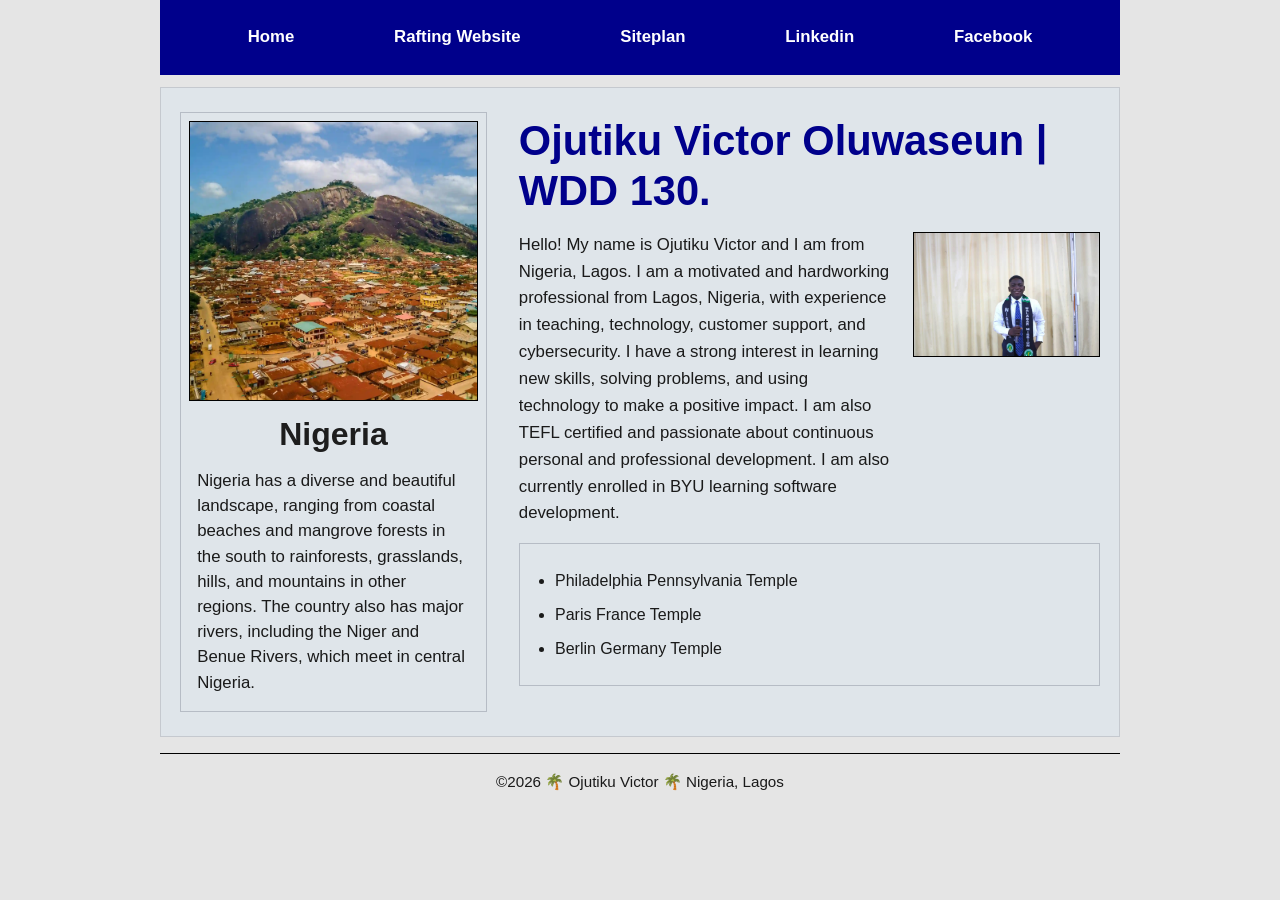
<file: index.html>
<!DOCTYPE html>
<html lang="en-US">

<head>
    <meta charset="UTF-8">
    <meta name="viewport" content="width=device-width, initial-scale=1.0">
    <title>Ojutiku Victor Oluwaseun | WDD 130.</title>
    <meta name="description"
      content="My Name is Victor,i am excited to create a landing page for WDD 130">
    <meta name="author" content="Ojutiku Victor">
    <link rel="stylesheet" href="styles/styles.css">
</head>

<body>
    <header>
        <nav>
            <a href="#">Home</a>
            <a href="https://vickvibes.github.io/wdd130/wwr/about.html">Rafting Website</a>
            <a href="#">Siteplan</a>
            <a href="https://www.linkedin.com/in/victor-ojutiku/">Linkedin</a>
            <a href="https://facebook.com.">Facebook</a>
        </nav>
    </header>

    <div class="page">
        <aside class="left-card">
            <img src="images/nigeria-landscape.webp" alt="Nigeria landscape">
            <p class="location-tag">Nigeria</p>
            <p class="card-text">Nigeria has a diverse and beautiful landscape, ranging from coastal beaches and mangrove forests in the south to rainforests, grasslands, hills, and mountains in other regions. The country also has major rivers, including the Niger and Benue Rivers, which meet in central Nigeria.</p>
        </aside>

        <main class="main-content">
            <h1>Ojutiku Victor Oluwaseun | WDD 130.</h1>

            <div class="intro-row">
                <p>Hello! My name is Ojutiku Victor and I am from Nigeria, Lagos. I am a motivated and hardworking professional from Lagos, Nigeria, with experience in teaching, technology, customer support, and cybersecurity. I have a strong interest in learning new skills, solving problems, and using technology to make a positive impact. I am also TEFL certified and passionate about continuous personal and professional development. I am also currently enrolled in BYU learning software development.</p>
                <img src="images/profile.webp" alt="Hello, my name is Ojutiku Victor">
            </div>

            <ul class="temple-list">
                <li><a href="https://www.churchofjesuschrist.org/temples/details/philadelphia-pennsylvania-temple" target="_blank" rel="noopener">Philadelphia Pennsylvania Temple</a></li>
                <li><a href="https://www.churchofjesuschrist.org/temples/details/paris-france-temple" target="_blank" rel="noopener">Paris France Temple</a></li>
                <li><a href="https://www.churchofjesuschrist.org/temples/details/berlin-germany-temple" target="_blank" rel="noopener">Berlin Germany Temple</a></li>
            </ul>
        </main>
    </div>

    <footer>
        <p>©️2026 🌴 Ojutiku Victor 🌴 Nigeria, Lagos</p>
    </footer>
</body>

</html>
</file>
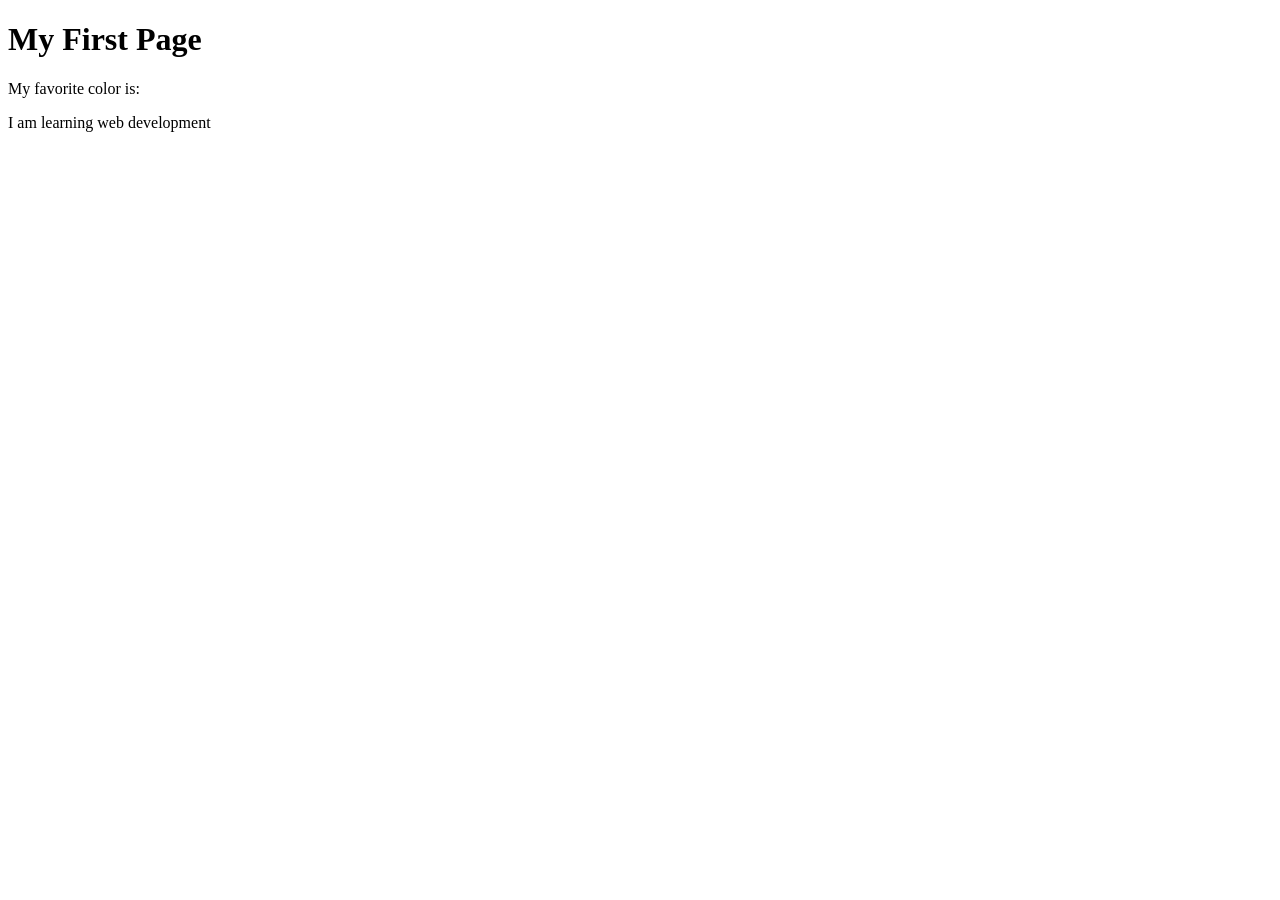
<file: week01/first-page.html>
<!DOCTYPE html>
<html lang="en">

<head>
    <meta charset="UTF-8">
    <meta name="viewport" content="width=device-width, initial-scale=1.0">
    <title>My First Page</title>
</head>

<body>
    <h1>My First Page</h1>
    <p>My favorite color is: </p>
    <p>I am learning web development</p>
</body>

</html>
</file>
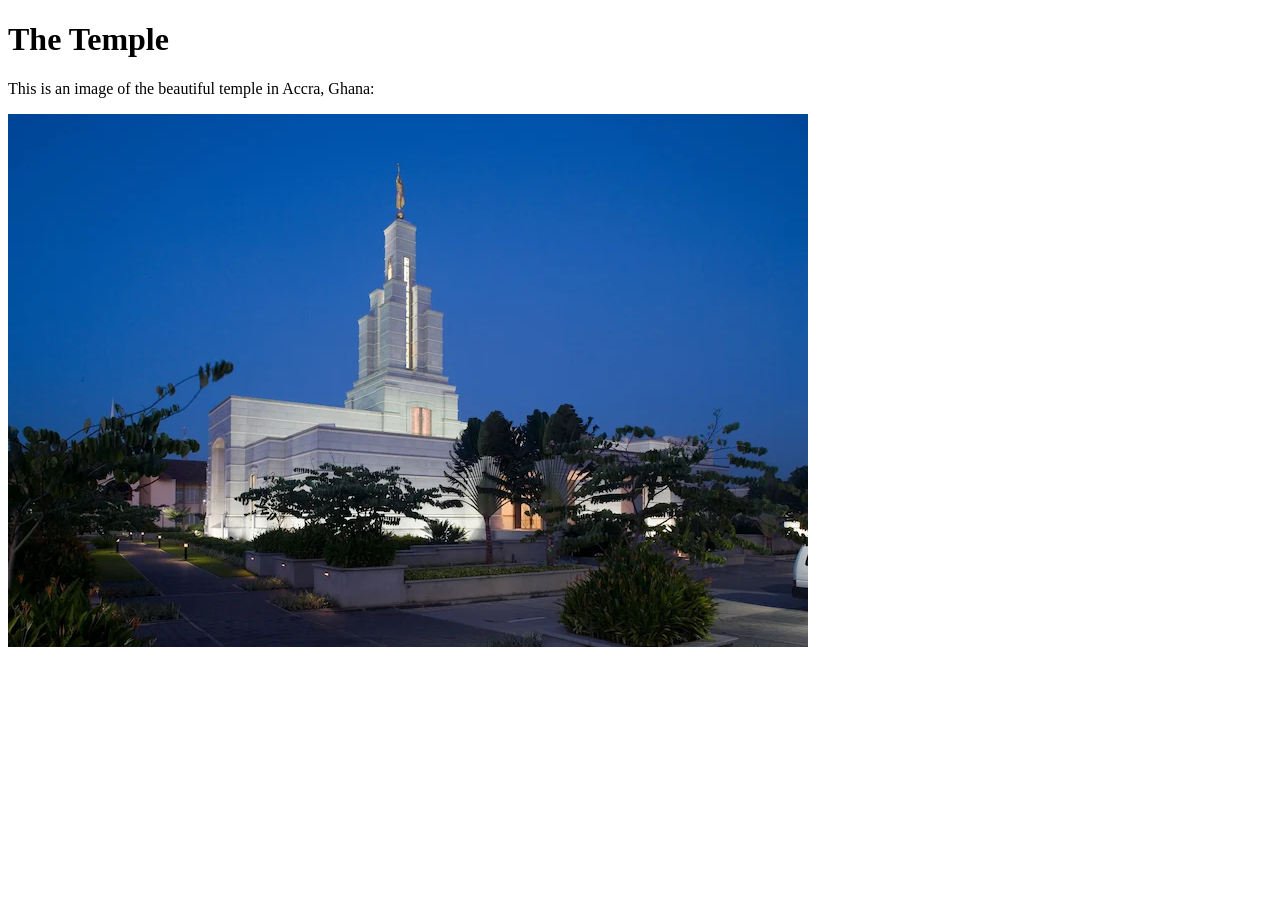
<file: week01/images.html>
<!DOCTYPE html>
<html lang="en">

<head>
    <meta charset="UTF-8">
    <meta name="viewport" content="width=device-width, initial-scale=1.0">
    <title>Temple Image</title>
</head>

<body>
    <h1>The Temple</h1>
    <p>This is an image of the beautiful temple in Accra, Ghana:</p>
    <img src="images/temple-small.webp" alt="The Accra Ghana Temple">

</body>

</html>
</file>
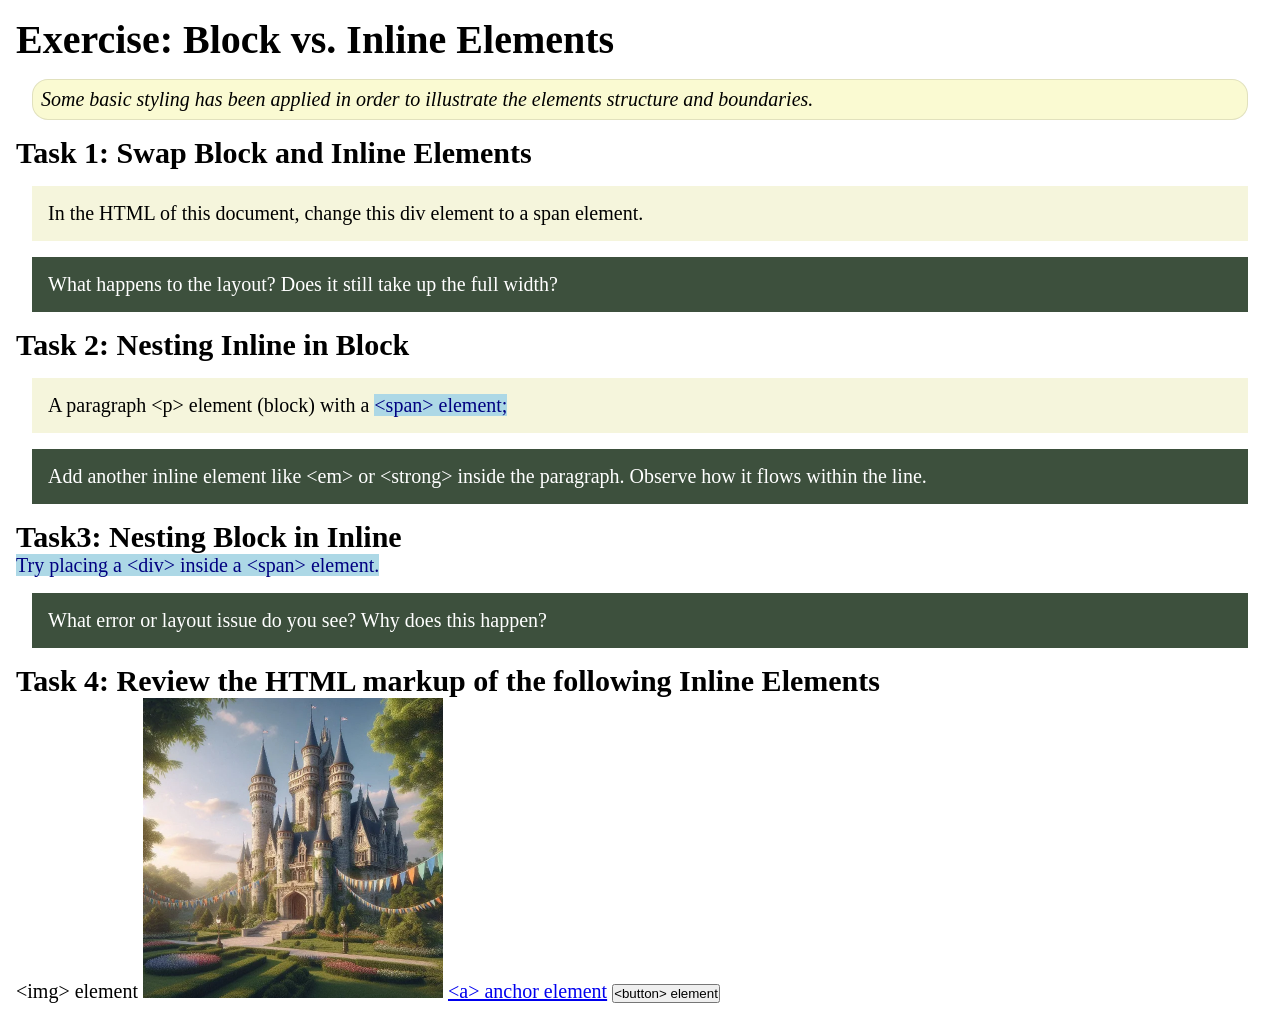
<file: week02/block-vs-inline.html>
<!DOCTYPE html>
<html lang="en">

<head>
    <meta charset="UTF-8">
    <meta name="viewport" content="width=device-width, initial-scale=1.0">
    <title>Exercise: Block vs. Inline Elements</title>
    <link rel="stylesheet" href="styles/block-vs-inline.css">
</head>

<body>
    <main>
        <h1>Exercise: Block vs. Inline Elements</h1>
        <p class="note">Some basic styling has been applied in order to illustrate the elements structure and
            boundaries.</p>

        <h2>Task 1: Swap Block and Inline Elements</h2>
        <div>In the HTML of this document, change this div element to a span element.</div>

        <p class="question">What happens to the layout? Does it still take up the full width?</p>

        <h2>Task 2: Nesting Inline in Block</h2>
        <p>A paragraph &lt;p&gt; element (block) with a <span>&lt;span&gt; element;</span></p>
        <p class="question">Add another inline element like &lt;em&gt; or &lt;strong&gt; inside the paragraph. Observe
            how it flows within the line.</p>

        <h2>Task3: Nesting Block in Inline</h2>
        <span>Try placing a &lt;div&gt; inside a &lt;span&gt; element.</span>
            <p class="question">What error or layout issue do you see? Why does this happen?</p>


            <h2>Task 4: Review the HTML markup of the following Inline Elements</h2>
        &lt;img&gt; element
        <img src="images/castle.webp" alt="placeholder image (images are inline)" width="300" height="300">
        <a href="https://churchofjesuschrist.org">&lt;a&gt; anchor element</a>
        <button type="button">&lt;button&gt; element</button>
    </main>
</body>

</html>
</file>
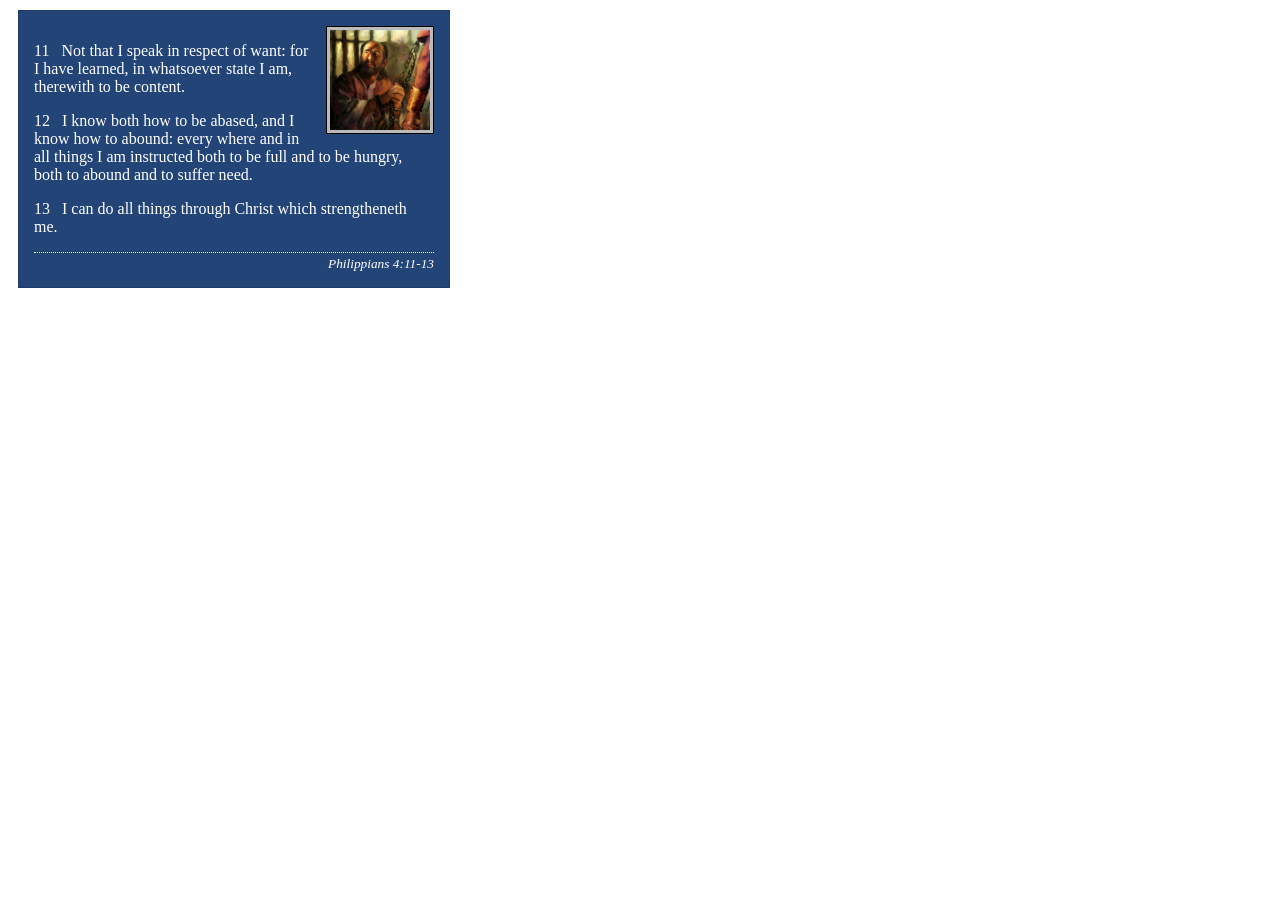
<file: week02/box-model-solution.html>
<!DOCTYPE html>
<html lang="en">
<head>
    <meta charset="UTF-8">
    <meta name="viewport" content="width=device-width, initial-scale=1.0">
    <title>Box Model Activity</title>
    <link rel="stylesheet" href="styles/box-model-solution.css">
</head>
<body>
    <main>
        <div class="callout">
            <img src="images/apostle-paul-imprisoned.webp" alt="Paul the Apostle - Imprisoned in Rome" width="200" height="200">
            <blockquote>
                <p>11 &nbsp; Not that I speak in respect of want: for I have learned, in whatsoever state I am, therewith to be content.</p>
                <p>12 &nbsp; I know both how to be abased, and I know how to abound: every where and in all things I am instructed both to be full and to be hungry, both to abound and to suffer need.</p>
                <p>13 &nbsp; I can do all things through Christ which strengtheneth me.</p>
            </blockquote>
            <cite>Philippians 4:11-13</cite>
        </div>
    </main>
</body>
</html>
</file>
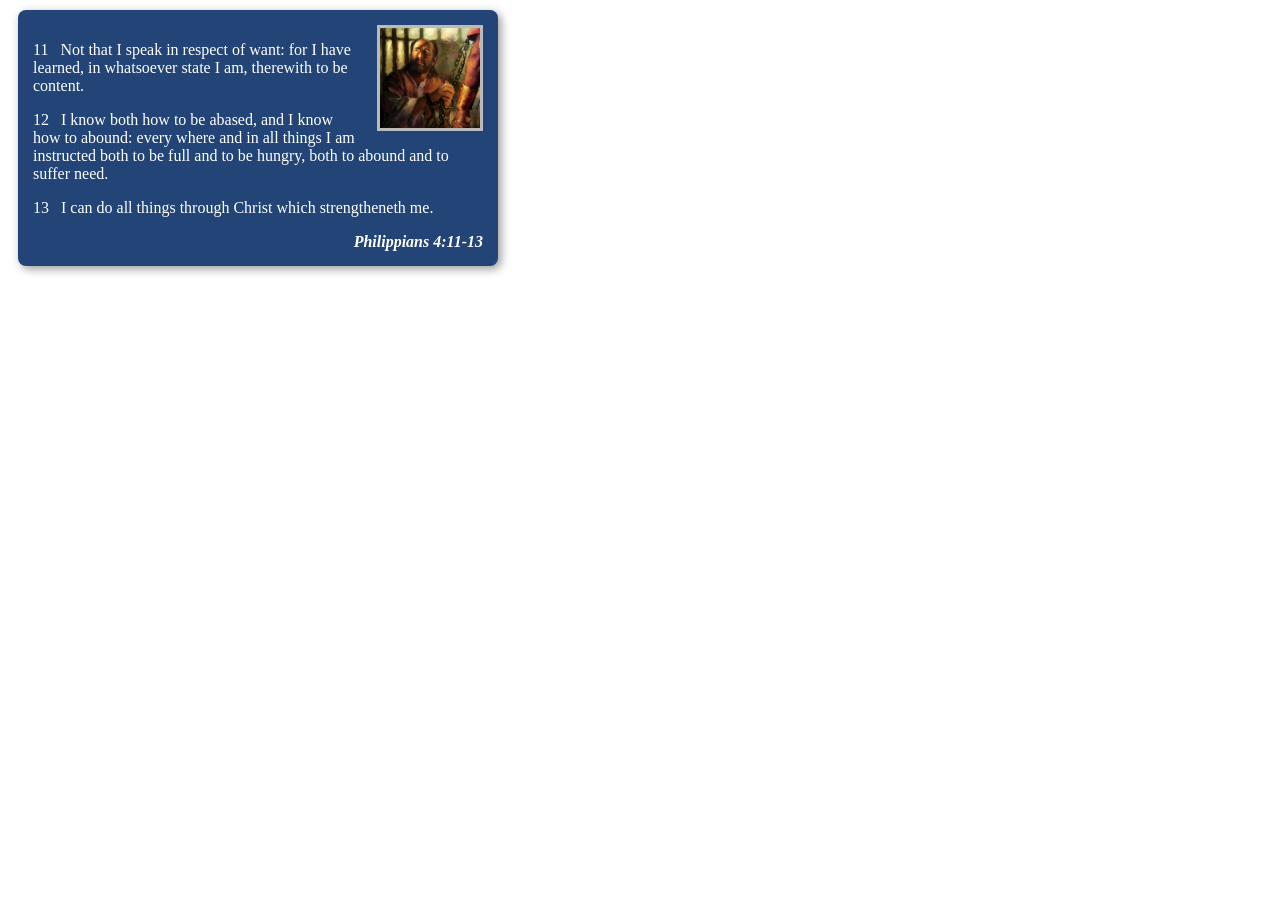
<file: week02/box-model.html>
<!DOCTYPE html>
<html lang="en">

<head>
    <meta charset="UTF-8">
    <meta name="viewport" content="width=device-width, initial-scale=1.0">
    <title>Box Model Activity</title>
    <link rel="stylesheet" href="styles/box-model.css">
</head>

<body>
    <main>
        <div class="callout">
            <img src="images/apostle-paul-imprisoned.webp"
              alt="Paul the Apostle - Imprisoned in Rome" width="200" height="200">
            <blockquote>
                <p>11 &nbsp; Not that I speak in respect of want: for I have learned, in whatsoever
                    state I am, therewith to be content.</p>
                <p>12 &nbsp; I know both how to be abased, and I know how to abound: every where and
                    in all things I am instructed both to be full and to be hungry, both to abound
                    and to suffer need.</p>
                <p>13 &nbsp; I can do all things through Christ which strengtheneth me.</p>
            </blockquote>
            <cite>Philippians 4:11-13</cite>
        </div>
    </main>
</body>

</html>
</file>
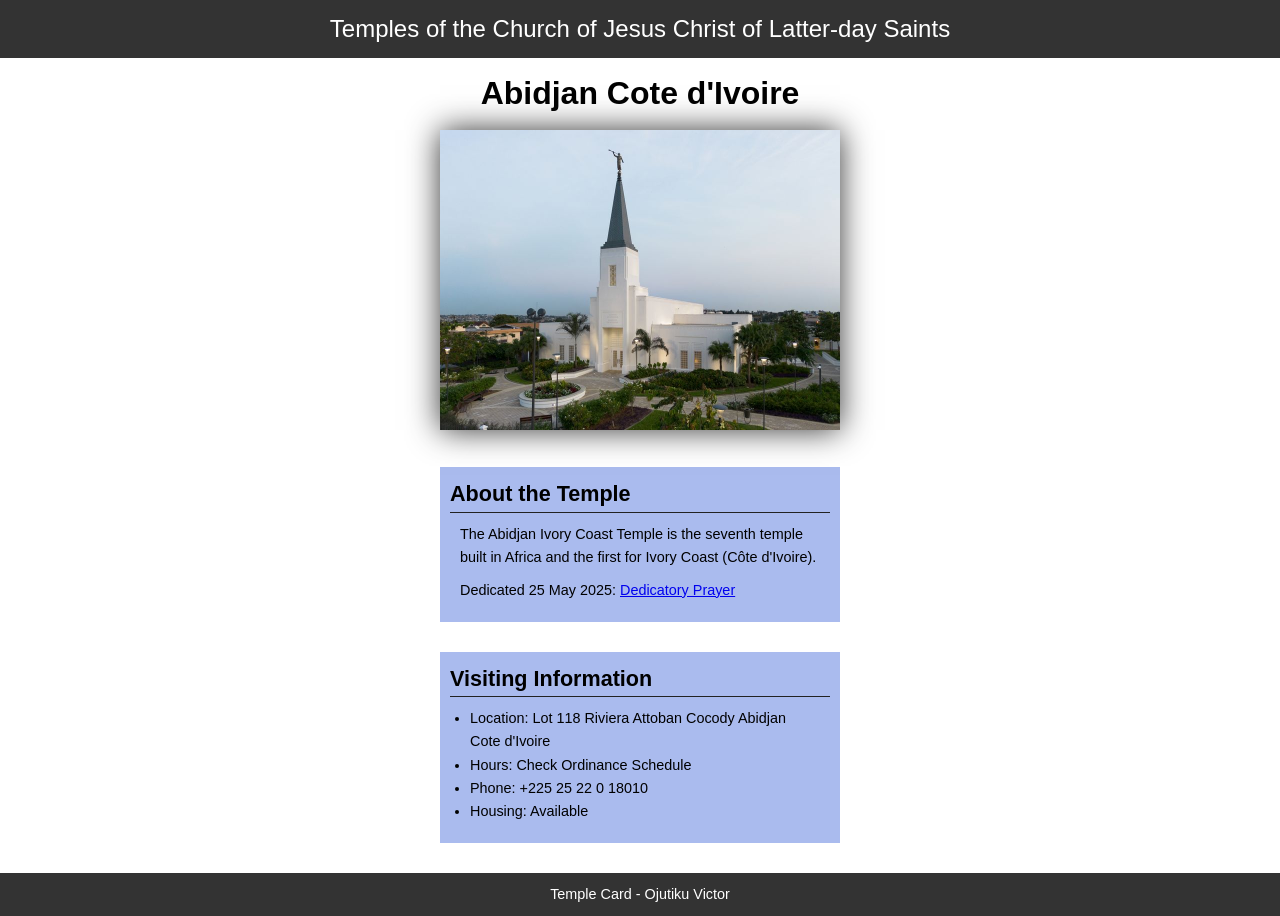
<file: week02/temple.html>
<!DOCTYPE html>
<html lang="en">

<head>
    <meta charset="UTF-8">
    <meta name="viewport" content="width=device-width, initial-scale=1.0">
    <title>Temple Card - Abidjan Cote d'Ivoire</title>
    <link rel="stylesheet" href="styles/temple.css">
</head>

<body>
    <header>
        <p>Temples of the Church of Jesus Christ of Latter-day Saints</p>
    </header>
    <main>
        <h1>Abidjan Cote d'Ivoire</h1>
        <picture>
            <img src="images/abidjan-ivory-coast.jpeg" alt="Abidjan Cote d'Ivoire Temple">
        </picture>
        <section>
            <h2>About the Temple</h2>
            <p>The Abidjan Ivory Coast Temple is the seventh temple built in Africa and the first
                for Ivory Coast (Côte
                d'Ivoire).</p>
            <p>Dedicated 25 May 2025: <a
                  href="https://www.churchofjesuschrist.org/temples/dedicatory-prayer/abidjan-ivory-coast-temple/2025-05-25?lang=eng"
                  target="_blank" rel="noopener noreferrer">Dedicatory Prayer</a></p>
        </section>
        <section>
            <h2>Visiting Information</h2>
            <ul>
                <li>Location: Lot 118 Riviera Attoban Cocody Abidjan Cote d'Ivoire</li>
                <li>Hours: Check Ordinance Schedule</li>
                <li>Phone: +225 25 22 0 18010</li>
                <li>Housing: Available</li>
            </ul>
        </section>
    </main>
    <footer>
        <p>Temple Card - Ojutiku Victor</p>
    </footer>
</body>

</html>
</file>
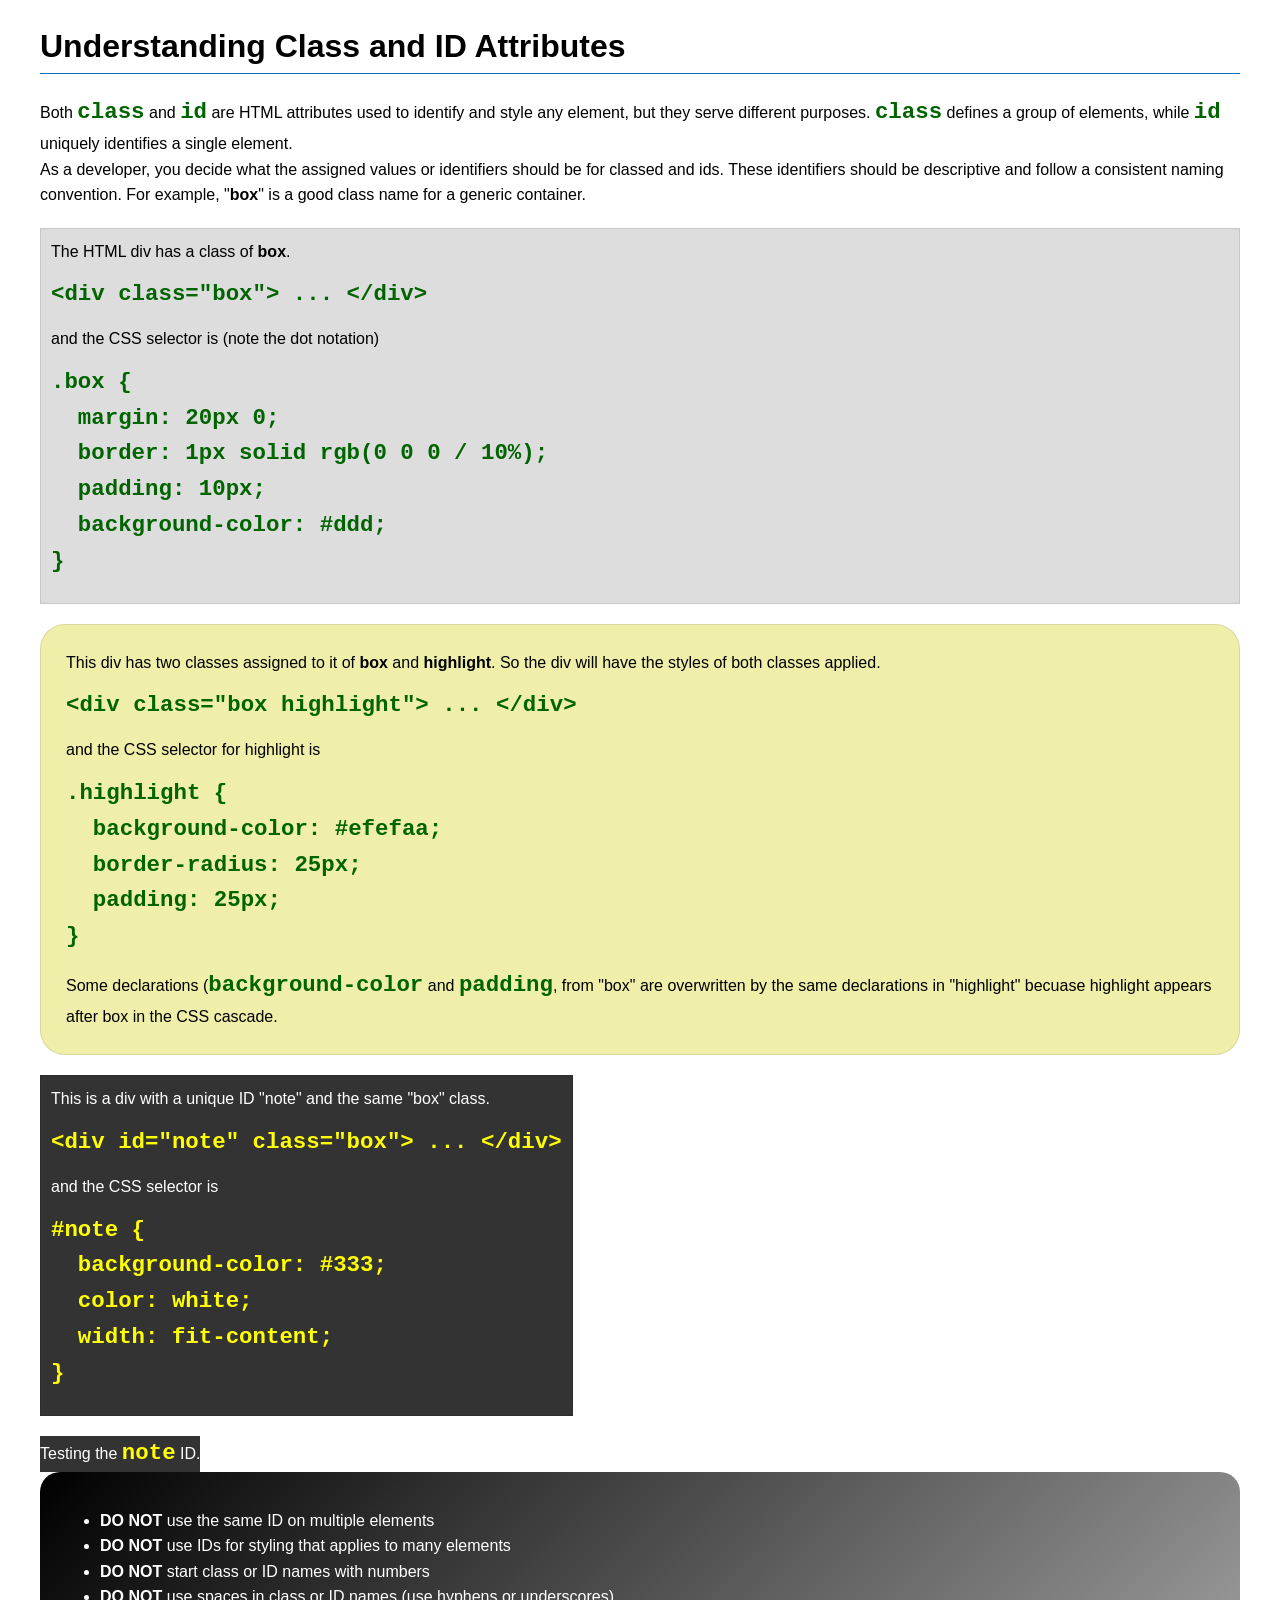
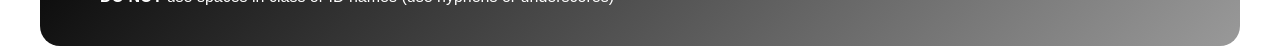
<file: week03/class-and-id.html>
<!DOCTYPE html>
<html lang="en">

<head>
    <meta charset="UTF-8">
    <meta name="viewport" content="width=device-width, initial-scale=1.0">
    <title>Class vs ID Attributes</title>
    <link rel="stylesheet" href="styles/class-and-id.css">
</head>

<body>
    <h1>Understanding Class and ID Attributes</h1>
    <p>Both <code>class</code> and <code>id</code> are HTML attributes used to identify and style any element, but they
        serve different purposes. <code>class</code> defines a group of elements, while <code>id</code> uniquely
        identifies a single element.</p>
    <p>As a developer, you decide what the assigned values or identifiers should be for classed and ids. These
        identifiers should be
        descriptive and follow a consistent naming convention. For example, "<strong>box</strong>" is a good class name
        for a generic container.</p>
    <div class="box">
        <p>The HTML div has a class of <strong>box</strong>.</p>
        <pre><code class="html">&lt;div class="box"&gt; ... &lt;/div&gt;</code></pre>
        and the CSS selector is (note the dot notation)
        <pre><code class="css">.box {
  margin: 20px 0;
  border: 1px solid rgb(0 0 0 / 10%);
  padding: 10px;
  background-color: #ddd; 
}</code></pre>
    </div>

    <div class="box highlight">
        <p>This div has two classes assigned to it of <strong>box</strong> and <strong>highlight</strong>. So the div
            will have the styles of both classes applied.</p>
        <pre><code class="html">&lt;div class="box highlight"&gt; ... &lt;/div&gt;</code></pre>
        and the CSS selector for highlight is
        <pre><code class="css">.highlight {
  background-color: #efefaa;
  border-radius: 25px;
  padding: 25px;
}</code></pre>
<p>Some declarations (<code>background-color</code> and <code>padding</code>, from "box" are overwritten by the same declarations in "highlight" becuase highlight appears after box in the CSS cascade.</p>
    </div>

    <div id="note" class="box">
        <p>This is a div with a unique ID "note" and the same "box" class.</p>
        <pre><code class="html">&lt;div id="note" class="box"&gt; ... &lt;/div&gt;</code></pre>
        and the CSS selector is
        <pre><code class="css">#note {
  background-color: #333;
  color: white;
  width: fit-content;
}</code></pre>
    </div>

    <div id="note">
        <p>Testing the <code>note</code> ID.</p>
    </div>

    <section id="best-practice">
        <ul>
            <li><strong>DO NOT</strong> use the same ID on multiple elements</li>
            <li><strong>DO NOT</strong> use IDs for styling that applies to many elements</li>
            <li><strong>DO NOT</strong> start class or ID names with numbers</li>
            <li><strong>DO NOT</strong> use spaces in class or ID names (use hyphens or underscores)</li>
        </ul>
    </section>




</body>

</html>
</file>
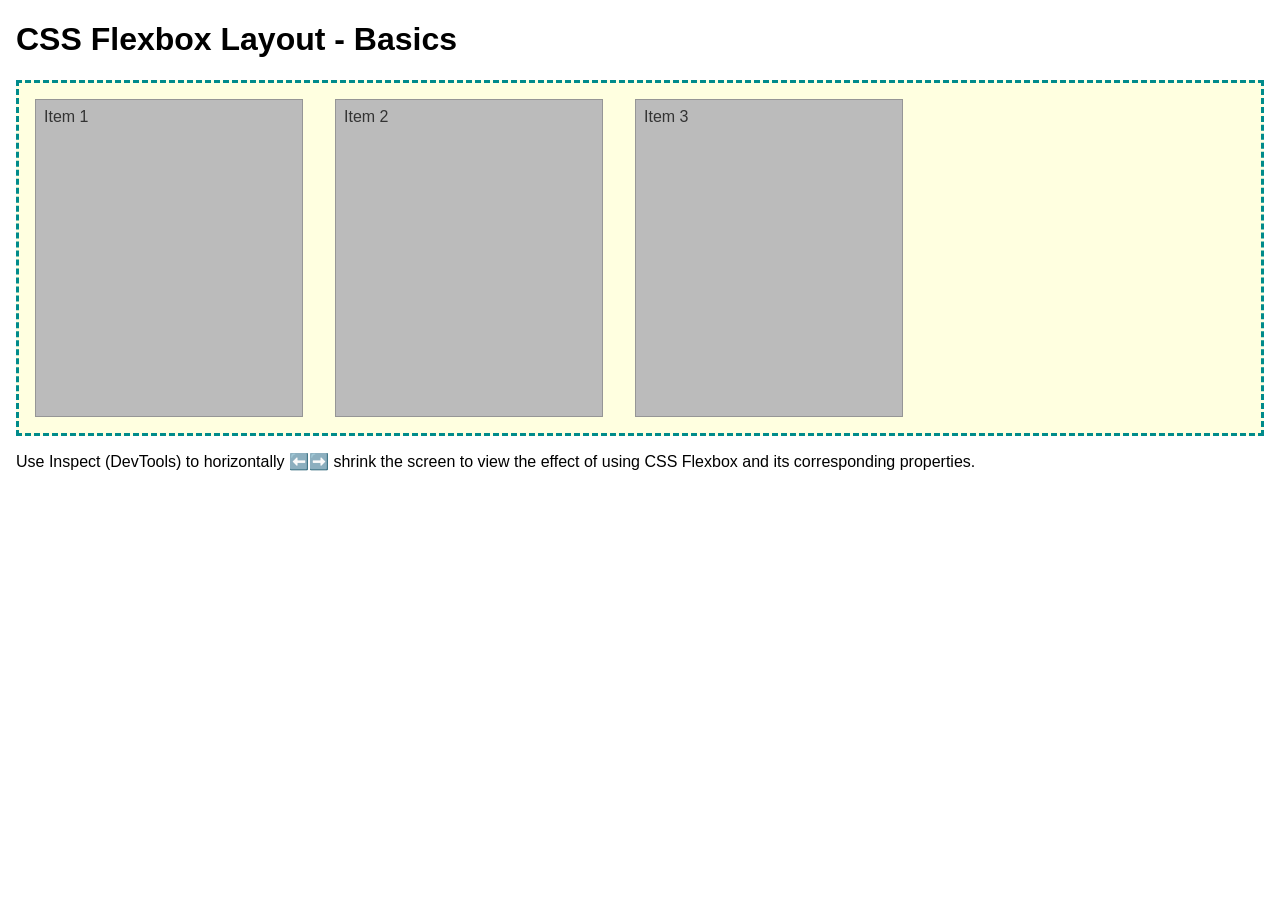
<file: week04/flexbox-layout.html>
<!DOCTYPE html>
<html lang="en">
<head>
    <meta charset="UTF-8">
    <meta name="viewport" content="width=device-width, initial-scale=1.0">
    <title>CSS Flexbox Layout - Basics</title>
    <link rel="stylesheet" href="styles/flexbox.css">
</head>
<body>
    <main>
        <h1>CSS Flexbox Layout - Basics</h1>
        <div class="flex-container">
            <div class="flex-item item1">Item 1</div>
            <div class="flex-item item2">Item 2</div>
            <div class="flex-item item3">Item 3</div>
        </div>
        <p>Use Inspect (DevTools) to horizontally ⬅️➡️ shrink the screen to view the effect of using CSS Flexbox and its corresponding properties.</p>
    </main>
</body>
</html>
</file>
<file: styles/styles.css>
* {
    margin: 0;
    padding: 0;
    box-sizing: border-box;
}

:root {
    --primary-color: darkblue;
    --image-width: 150px;
    --image-height: auto;
    --image-border: 1px solid black;
    --image-padding: 2px;
    --image-shadow: 0 0 30px gray;
}

body {
    font-family: Arial, sans-serif;
    line-height: 1.6;
    background: #e5e5e5;
    color: #1a1a1a;
    margin: 0;
}

header, .page, footer {
    max-width: 960px;
    margin: 0 auto;
}

nav {
    background-color: var(--primary-color);
    display: flex;
    justify-content: space-evenly;
    align-items: center;
    flex-wrap: wrap;
    gap: 0.25rem;
    padding: 0.5rem 1rem;
    margin-top: 0;
}

nav a {
    color: white;
    display: block;
    padding: 1rem 1.5rem;
    text-decoration: none;
    font-size: 1.05rem;
    font-weight: 700;
}

.page {
    display: grid;
    grid-template-columns: 0.95fr 1.8fr;
    gap: 2rem;
    align-items: start;
    background: #dfe5ea;
    padding: 1.5rem 1.2rem;
    margin-top: 0.75rem;
    border: 1px solid #c5c9cf;
    box-sizing: border-box;
}

.left-card {
    background: #dfe5ea;
    border: 1px solid #b6bcc5;
    padding: 0.5rem;
    min-height: 100%;
}

.left-card img {
    display: block;
    width: 100%;
    height: 280px;
    object-fit: cover;
    border: 1px solid #000;
    box-shadow: none;
}

.location-tag {
    font-size: 2rem;
    font-weight: 700;
    text-align: center;
    margin: 0.5rem 0;
    color: #1d1d1d;
}

.card-text {
    font-size: 1.05rem;
    line-height: 1.5;
    text-align: left;
    padding: 0 0.5rem 0.5rem;
}

.main-content {
    padding: 0.25rem 0;
}

h1 {
    color: var(--primary-color);
    margin: 0 0 1rem;
    font-size: 2.6rem;
    line-height: 1.2;
    font-weight: 700;
}

.intro-row {
    display: grid;
    grid-template-columns: 1.8fr 0.9fr;
    gap: 1.25rem;
    align-items: start;
}

.intro-row p {
    font-size: 1.05rem;
    line-height: 1.6;
    margin: 0;
}

.intro-row img {
    width: 100%;
    max-width: 220px;
    height: auto;
    border: 1px solid #000;
    display: block;
    justify-self: end;
    box-shadow: none;
}

.temple-list {
    margin: 1rem 0 0;
    padding: 1rem 1.2rem 1rem 2.2rem;
    background: #dfe5ea;
    border: 1px solid #b6bcc5;
    list-style: disc;
}

.temple-list li {
    margin: 0.5rem 0;
    font-size: 1rem;
    color: #1a1a1a;
}

.temple-list a {
    color: #1a1a1a;
    text-decoration: none;
}

footer {
    border-top: 1px solid #000;
    text-align: center;
    padding: 1rem 0;
    margin-top: 1rem;
    background: #e5e5e5;
}

footer p {
    margin: 0;
    font-size: 0.95rem;
}
</file>
<file: week02/styles/block-vs-inline.css>
* {
    margin: 0;
    padding: 0;
}

body {
    font-size: 20px;
    margin: 1rem;
}

p,
div {
    background-color: beige;
    margin: 1rem;
    padding: 1rem;
}

span {
    color: navy;
    background-color: lightblue;
}

code {
    margin: 0;
    padding: 0;
    color: green;
    font-size: 1.2rem;
}

.note {
    font-style: italic;
    background-color: lightgoldenrodyellow;
    border-radius: 1rem;
    border: 1px solid rgb(0 0 0 / 10%);
    margin: 1rem;
    padding: .5rem;
}

.question {
    background-color: #3d503d;
    color: #fff;
}
</file>
<file: week02/styles/box-model-solution.css>
.callout {
    max-width: 400px;
    margin: 10px;
    border: 1px solid rgba(0, 0, 0, .1);
    padding: 15px;
    background-color: #247;
    color: #fff;
}

.callout img {
    float: right;
    margin: 0 0 10px 15px;
    border: 1px solid #000;
    padding: 3px;
    background-color: #bbb;
    width: 100px;
    height: auto;

}

blockquote {
    margin: 0;
}

cite {
    display: block;
    border-top: 1px dotted #fff;
    padding-top: 3px;
    text-align: right;
    font-size: smaller;
}
</file>
<file: week02/styles/box-model.css>
.callout {
    background-color: #247;
    color: white;
    max-width: 450px;
    margin: 10px;
    padding: 15px;
    border-radius: 8px;
    box-shadow: 3px 3px 10px #999;
}

.callout img {
    float: right;
    margin: 0 0 10px 15px;
    border: 1px solid #0000;
    padding: 2px;
    background-color: #bbb;
    width: 100px;
    height: auto;
}

blockquote {
    margin: 0;
}

cite {
    display: block;
    margin-top: 10px;
    font-weight: bold;
    text-align: right;
}
</file>
<file: week02/styles/temple.css>
* {
    margin: 0;
    padding: 0;
}

body {
    font-family: Arial, Helvetica, sans-serif;
    line-height: 1.6;
}

header,
footer {
    background-color: #333;
    color: #fff;
    padding: 10px;
    text-align: center;
    font-size: 1.5rem;
}

main {
    width: 400px;
    margin: 0 auto;
}

h1 {
    margin: 10px;
    text-align: center;
}

h2 {
    border-bottom: 1px solid #222;
}

img {
    width: 400px;
    height: auto;
    box-shadow: 0 0 30px #333;
}

section {
    margin: 30px 0;
    border: 1px solid rgb(0 0 0 10%);
    padding: 10px;
    background-color: #abe;
    font-size: .9rem;
}

section p {
    margin: 10px;
}

ul {
    margin: 10px 20px;
}

footer {
    font-size: .9rem;
}
</file>
<file: week03/styles/class-and-id.css>
body {
    font-family: Arial, sans-serif;
    line-height: 1.6;
    margin: 0;
    padding: 0 40px;
}

h1 {
    border-bottom: 1px solid rgb(0 110 182);
    padding-bottom: 0;
}



p {
    margin: 0;
}

code {
    color: darkgreen;
    font-weight: 700;
    font-size: 1.4rem;
}

/* Class examples - can be reused */

.box {
    margin: 20px 0;
    border: 1px solid rgb(0 0 0 / 10%);
    padding: 10px;
    background-color: #ddd; /* this is shorthand for #dddddd */
}

.highlight {
    background-color: #efefaa;
    border-radius: 25px;
    padding: 25px;
}

/* ID examples - should be unique */

#note {
    background-color: #333;
    color: white;
    width: fit-content;
}

#note code {
    color: yellow;
}

#best-practice {
    background: linear-gradient(135deg, #000 0%, #999 100%);
    color: white;
    border-radius: 20px;
    padding: 20px
}
</file>
<file: week04/styles/flexbox.css>
body {
    font-family: Helvetica, Arial, sans-serif;
    margin: 1rem;
}

.flex-container {
    border: 3px dashed darkcyan;
    background-color: lightyellow;
    display: flex;
    flex-wrap: wrap;
}

.flex-item {
    width: 250px;
    margin: 1rem;
    border: 1px solid rgb(0 0 0 / 20%);
    padding: 0.5rem;
    background-color: #bbb;
    color: #333;
}

.item1 {
    min-height: 100px;
}

.item2 {
    min-height: 200px;
}

.item3 {
    min-height: 300px;
}
</file>
